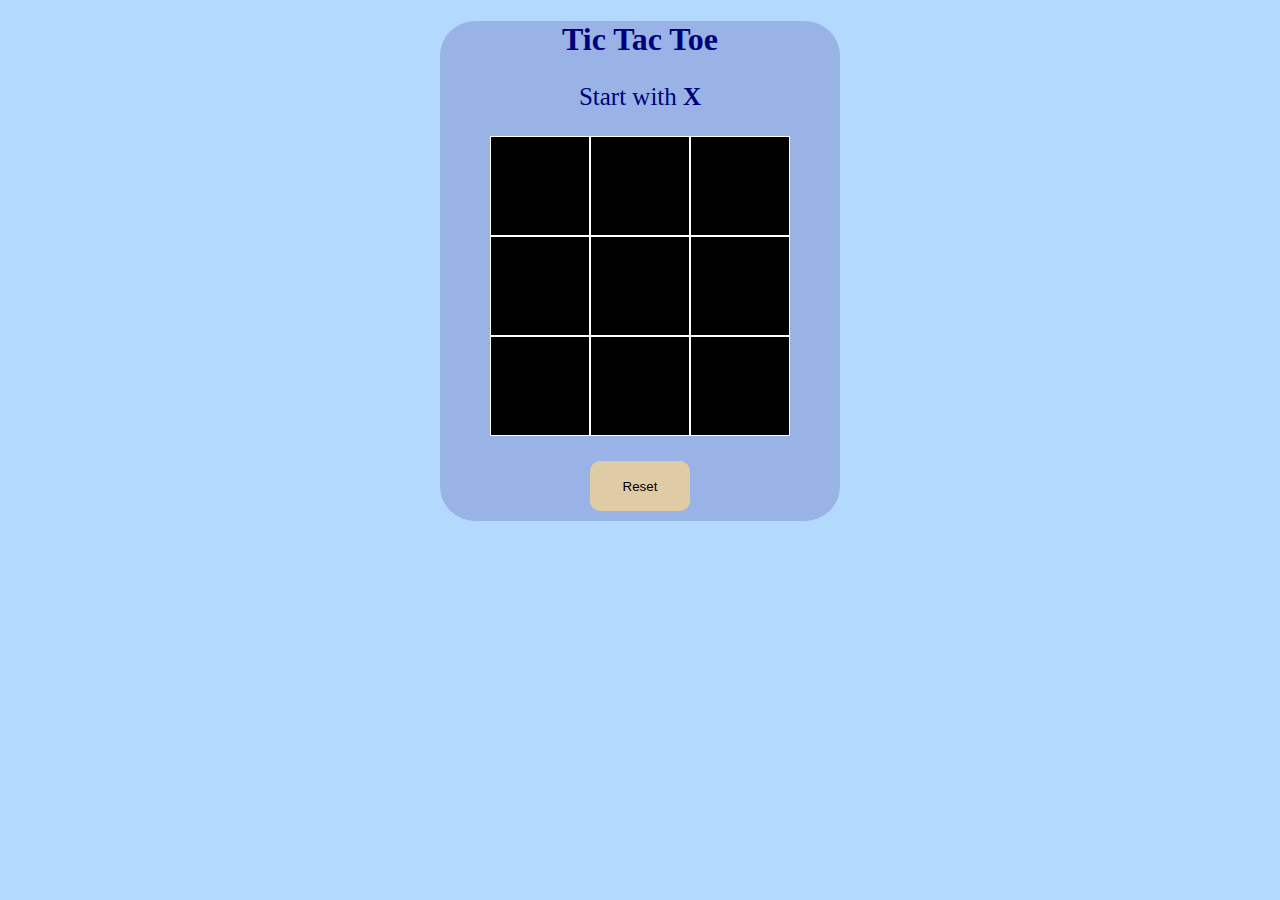
<file: index.html>
<!DOCTYPE html>
<html>

<head>
    <meta charset="UTF-8">
    <meta http-equiv="X-UA-Compatible" content="IE=edge">
    <meta name="viewport" content="width=device-width, initial-scale=1.0">
    <link rel="stylesheet" href="webdev.css">
    <title>
        TIC-TAC-TOE
    </title>
<script src="tictactoe.js"></script>

</head>

<body>

    <div class="main">
        <h1>Tic Tac Toe</h1>
        <p id="messege">Start with <b>X</b></p> 
        <div id="board">
            <button class="box" id="0" onclick="fill(0)"></button>
            <button class="box" id="1" onclick="fill(1)"></button>
            <button class="box" id="2" onclick="fill(2)"></button>
            <button class="box" id="3" onclick="fill(3)"></button>  
            <button class="box" id="4" onclick="fill(4)"></button>
            <button class="box" id="5" onclick="fill(5)"></button>
            <button class="box" id="6" onclick="fill(6)"></button>
            <button class="box" id="7" onclick="fill(7)"></button>
            <button class="box" id="8" onclick="fill(8)"></button>
        </div>
        <button class="playAgain" onclick="reloood()">Reset</button>

    </div>

</body>


</html>
</file>
<file: webdev.css>
body {
    background-color: #b3d9ff ;
  }

h1 {
    color: rgb(1, 1, 121);
    text-align: center;
}

p {
    font-size: 25px;
    color: rgb(1, 1, 121);
    text-align: center;
}

.main {
  height: 500px;
  width: 400px;
  background-color: #99b3e6;
  border-radius: 35px;
  margin: auto;
}

#board {
  margin: auto;
  display: grid;
  grid-template-columns: auto auto auto;
  height: 300px;
  width: 300px;
}

.box {
  border: 1px solid;
  border-color: white;
  height: 100px;
  width: 100px;
  text-align: center;
  font-size: 50px;
  color: white;
  background-color: black;
}

.box:hover{
  cursor: pointer;
  transform: scale(1.02);
}

.playAgain {
  position: relative;
  background-color: rgb(223, 204, 164);
  width: 100px;
  height: 50px;
  border-radius: 10px;
  border: none;
  cursor: pointer;
  margin-top: 25px;
  margin-left: 150px;
}
</file>
